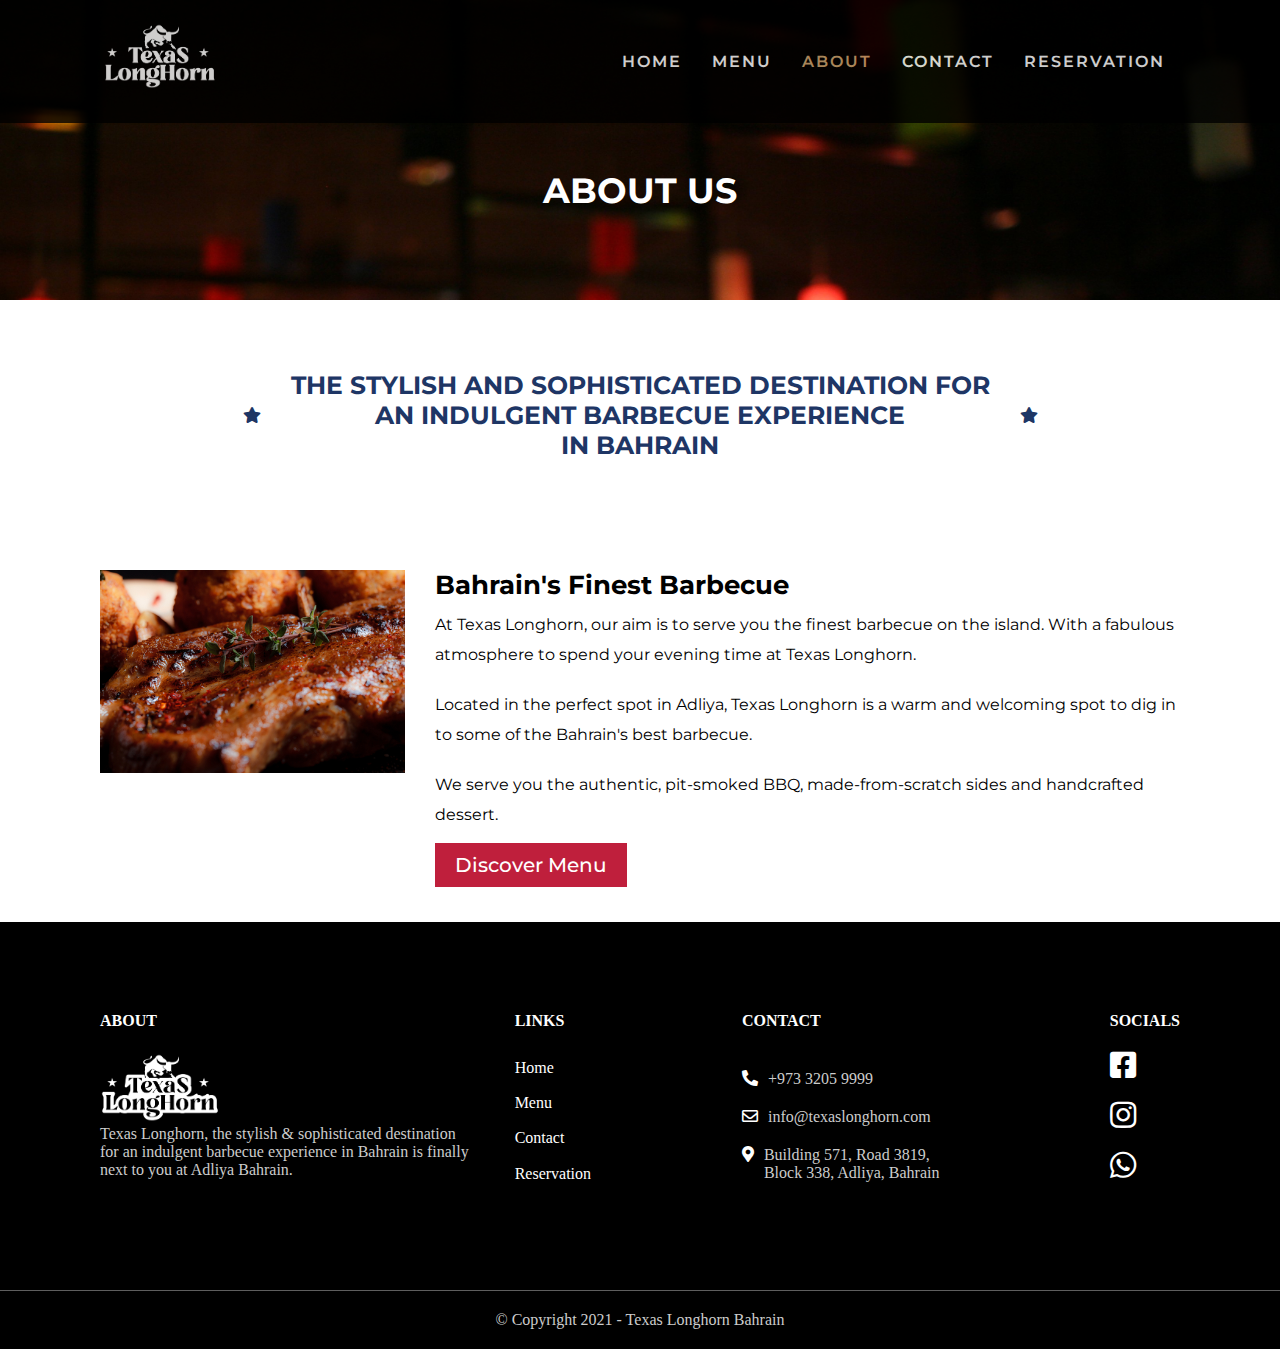
<file: about.html>
<!DOCTYPE html>
<html lang="en">
<head>
    <meta charset="UTF-8">
    <meta http-equiv="X-UA-Compatible" content="IE=edge">
    <meta name="viewport" content="width=device-width, initial-scale=1.0">
    <link rel="stylesheet" href="/css/style.css">
    <link rel="stylesheet" href="https://cdnjs.cloudflare.com/ajax/libs/font-awesome/5.15.4/css/all.min.css" integrity="sha512-1ycn6IcaQQ40/MKBW2W4Rhis/DbILU74C1vSrLJxCq57o941Ym01SwNsOMqvEBFlcgUa6xLiPY/NS5R+E6ztJQ==" crossorigin="anonymous" referrerpolicy="no-referrer" />
    <title>Texas Longhorn - Bahrain</title>
</head>
<body>
<header>
<!-- Logo -->
    <a href="#" class="logo">
        <img src="/images/texas-logo-v2.png" alt="">
    </a>
    <a href="#" class="logo-default">
        <img src="/images/logo.png" alt="">
    </a>
<!-- Logo Ends -->
    <label for="toggle" class="toggle-btn">&#9776;</label>
    <input type="checkbox" id="toggle">
    <ul class="nav-links ">
        <div class="icon cancel-btn">
            <i class="fa fa-times" aria-hidden="true"></i>
        </div>
        <li><a href="/">Home</a></li>
        <li><a href="/menu.html">Menu</a></li>
        <li><a href="/about.html" class="active">About</a></li>
        <li><a href="/contact.html">Contact</a></li>
        <li><a href="/reservation.html">Reservation</a></li>
    </ul>
</header>

<section class="page-title-section">
    <div class="page-title">
        <div class="container flex-me jc">
            <h1>About Us</h1>
        </div>
    </div>
</section>
<section class="home-about container">
    <div class="home-about-intro">
        <i class="fas fa-star"></i>
        <h3>
            the stylish and sophisticated destination for <br>
            an indulgent barbecue experience <br>
            in Bahrain 
        </h3>
        <i class="fas fa-star"></i>
    </div>
</section>
<section class="about-container container">
    <div class="about-grid">
        <div class="about-img">
            <img src="/images/bbq-4.jpg" alt="">
        </div>
        <div class="about-text">
            <h3>Bahrain's Finest Barbecue</h3>
            <p>At Texas Longhorn, our aim is to serve you the finest barbecue on the island. With a fabulous atmosphere to spend your evening time at Texas Longhorn.</p>
            <p>
                Located in the perfect spot in Adliya, Texas Longhorn is a warm and welcoming spot to dig in to some of the Bahrain's best barbecue.
            </p>
            <p>
                We serve you the authentic, pit-smoked BBQ, made-from-scratch sides and handcrafted dessert.
            </p>
            <a href="/menu.html" class="btn btn-menu-cta">Discover Menu</a>
        </div>
    </div>
</section>
<footer>
    <div class="footer-grid container">
        <div class="footer-about">
            <h4 class="footer-title">About</h4>
            <img src="/images/texas-white-logo.png" alt="">
            <p>Texas Longhorn, the stylish & sophisticated destination
                for an indulgent barbecue experience in
                Bahrain is finally next to you at Adliya Bahrain.</p>

        </div>
        <div class="footer-links">
            <h4 class="footer-title">Links</h4>
            <ul>
                <li><a href="#">Home</a></li>
                <li><a href="#">Menu</a></li>
                <li><a href="#">Contact</a></li>
                <li><a href="#">Reservation</a></li>
            </ul>
        </div>
        <div class="footer-contact-info">
            <h4 class="footer-title">Contact</h4>
            <div class="el">
                <i class="fas fa-phone-alt"></i> <span>+973 3205 9999</span>
            </div>
            <div class="el">
                <i class="far fa-envelope"></i> <span>info@texaslonghorn.com</span>
            </div>
            <div class="el">
                <i class="fas fa-map-marker-alt"></i> <span>Building 571, Road 3819, Block 338, Adliya, Bahrain</span>
            </div>
        </div>
        <div class="footer-socials">
            <h4 class="footer-title">Socials</h4>
            <div class="icons">
                <i class="fab fa-facebook-square"></i>
            <i class="fab fa-instagram"></i>
            <i class="fab fa-whatsapp"></i>
            </div>
        </div>
    </div>
</footer>
<div class="bottom-bar">
    <div class="copy">
        © Copyright 2021 - Texas Longhorn Bahrain
    </div>
</div>
<script src="/js/app.js"></script>
</body>
</html>
</file>
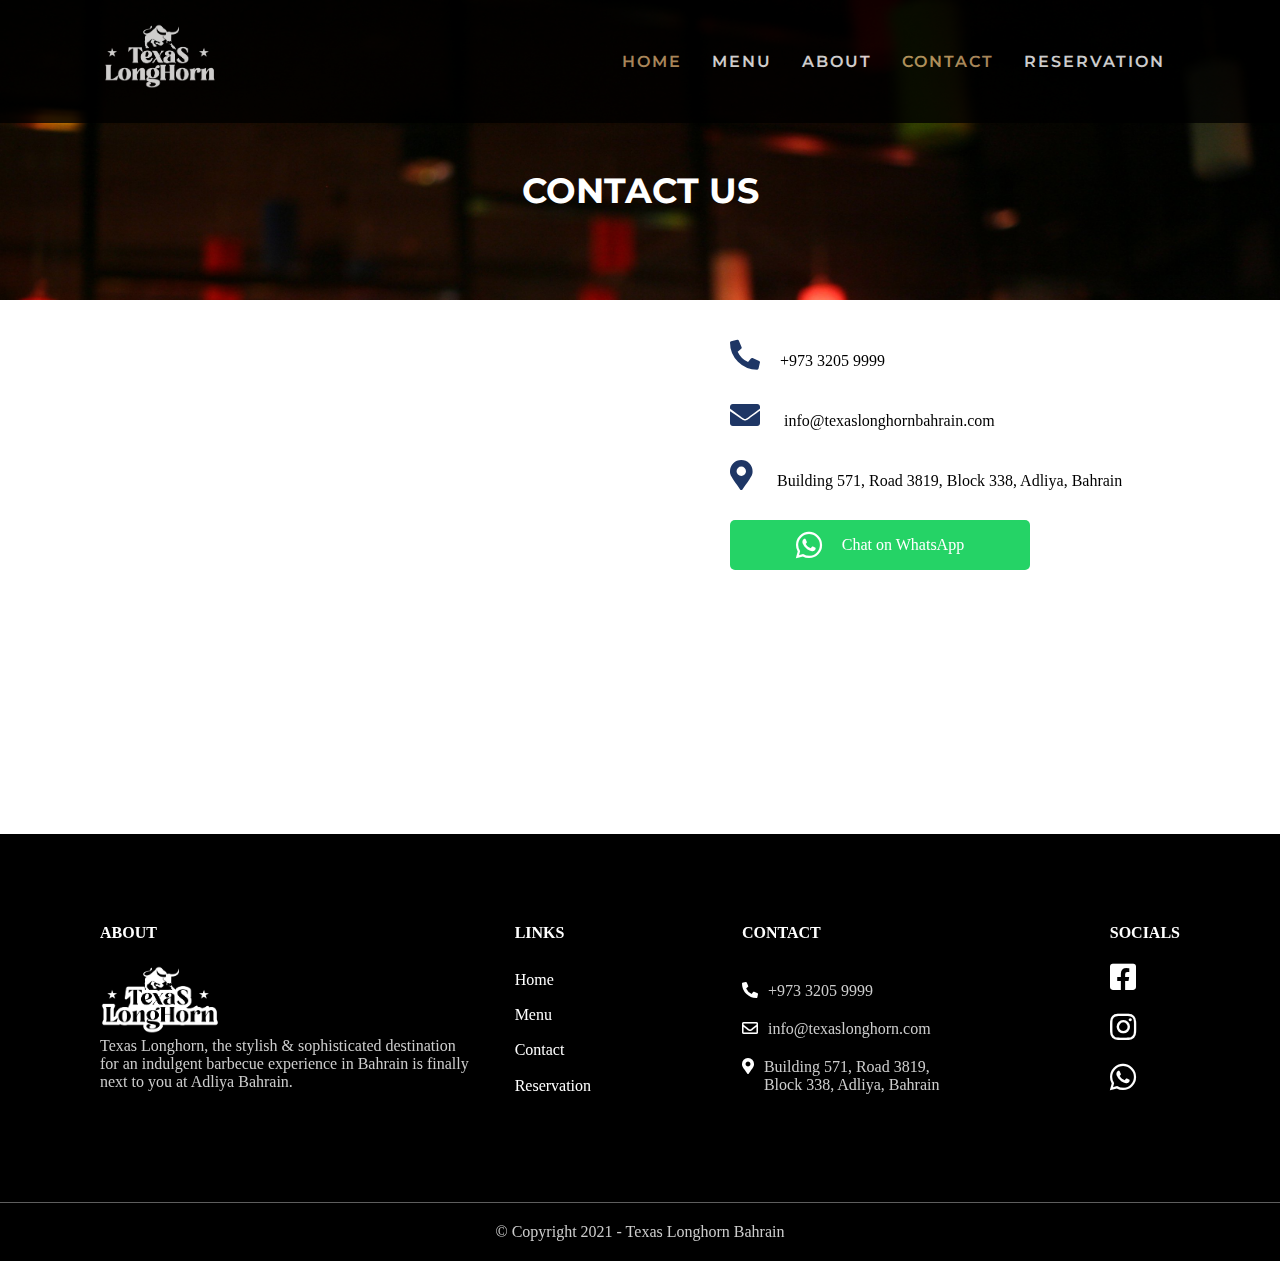
<file: contact.html>
<!DOCTYPE html>
<html lang="en">
<head>
    <meta charset="UTF-8">
    <meta http-equiv="X-UA-Compatible" content="IE=edge">
    <meta name="viewport" content="width=device-width, initial-scale=1.0">
    <link rel="stylesheet" href="/css/style.css">
    <link rel="stylesheet" href="https://cdnjs.cloudflare.com/ajax/libs/font-awesome/5.15.4/css/all.min.css" integrity="sha512-1ycn6IcaQQ40/MKBW2W4Rhis/DbILU74C1vSrLJxCq57o941Ym01SwNsOMqvEBFlcgUa6xLiPY/NS5R+E6ztJQ==" crossorigin="anonymous" referrerpolicy="no-referrer" />
    <title>Texas Longhorn - Bahrain</title>
</head>
<body>
<header>
<!-- Logo -->
    <a href="#" class="logo">
        <img src="/images/texas-logo-v2.png" alt="">
    </a>
    <a href="#" class="logo-default">
        <img src="/images/logo.png" alt="">
    </a>
<!-- Logo Ends -->
    <label for="toggle" class="toggle-btn">&#9776;</label>
    <input type="checkbox" id="toggle">
    <ul class="nav-links ">
        <div class="icon cancel-btn">
            <i class="fa fa-times" aria-hidden="true"></i>
        </div>
        <li><a href="/" class="active">Home</a></li>
        <li><a href="/menu.html">Menu</a></li>
        <li><a href="/about.html">About</a></li>
        <li><a href="/contact.html" class="active">Contact</a></li>
        <li><a href="/reservation.html">Reservation</a></li>
    </ul>
</header>

<section class="page-title-section">
    <div class="page-title">
        <div class="container flex-me jc">
            <h1>Contact Us</h1>
        </div>
    </div>
</section>
<div class="contact-grid container">
    <div>
        <iframe src="https://www.google.com/maps/embed?pb=!1m14!1m8!1m3!1d14317.741359107786!2d50.5922895!3d26.2150407!3m2!1i1024!2i768!4f13.1!3m3!1m2!1s0x0%3A0xeed1be9f62217554!2sTexas%20Longhorn!5e0!3m2!1sen!2sbh!4v1630228084243!5m2!1sen!2sbh" width="600" height="450" style="border:0;" allowfullscreen="" loading="lazy"></iframe>
    </div>
    <div class="contact-infos">
        <p class="grid-center"><i class="fas fa-phone-alt"></i>+973 3205 9999</p>
        <p class="grid-center"><i class="fas fa-envelope"></i> info@texaslonghornbahrain.com</p>
        <p class="grid-center"><i class="fas fa-map-marker-alt"></i>    Building 571, Road 3819, Block 338, Adliya, Bahrain</p>
        <a href="#" class="btn btn-whatsapp"><i class="fab fa-whatsapp"></i>Chat on WhatsApp</a>
    </div>
</div>
</section>
<footer>
    <div class="footer-grid container">
        <div class="footer-about">
            <h4 class="footer-title">About</h4>
            <img src="/images/texas-white-logo.png" alt="">
            <p>Texas Longhorn, the stylish & sophisticated destination
                for an indulgent barbecue experience in
                Bahrain is finally next to you at Adliya Bahrain.</p>

        </div>
        <div class="footer-links">
            <h4 class="footer-title">Links</h4>
            <ul>
                <li><a href="#">Home</a></li>
                <li><a href="#">Menu</a></li>
                <li><a href="#">Contact</a></li>
                <li><a href="#">Reservation</a></li>
            </ul>
        </div>
        <div class="footer-contact-info">
            <h4 class="footer-title">Contact</h4>
            <div class="el">
                <i class="fas fa-phone-alt"></i> <span>+973 3205 9999</span>
            </div>
            <div class="el">
                <i class="far fa-envelope"></i> <span>info@texaslonghorn.com</span>
            </div>
            <div class="el">
                <i class="fas fa-map-marker-alt"></i> <span>Building 571, Road 3819, Block 338, Adliya, Bahrain</span>
            </div>
        </div>
        <div class="footer-socials">
            <h4 class="footer-title">Socials</h4>
            <div class="icons">
                <i class="fab fa-facebook-square"></i>
            <i class="fab fa-instagram"></i>
            <i class="fab fa-whatsapp"></i>
            </div>
        </div>
    </div>
</footer>
<div class="bottom-bar">
    <div class="copy">
        © Copyright 2021 - Texas Longhorn Bahrain
    </div>
</div>
<script src="/js/app.js"></script>
</body>
</html>
</file>
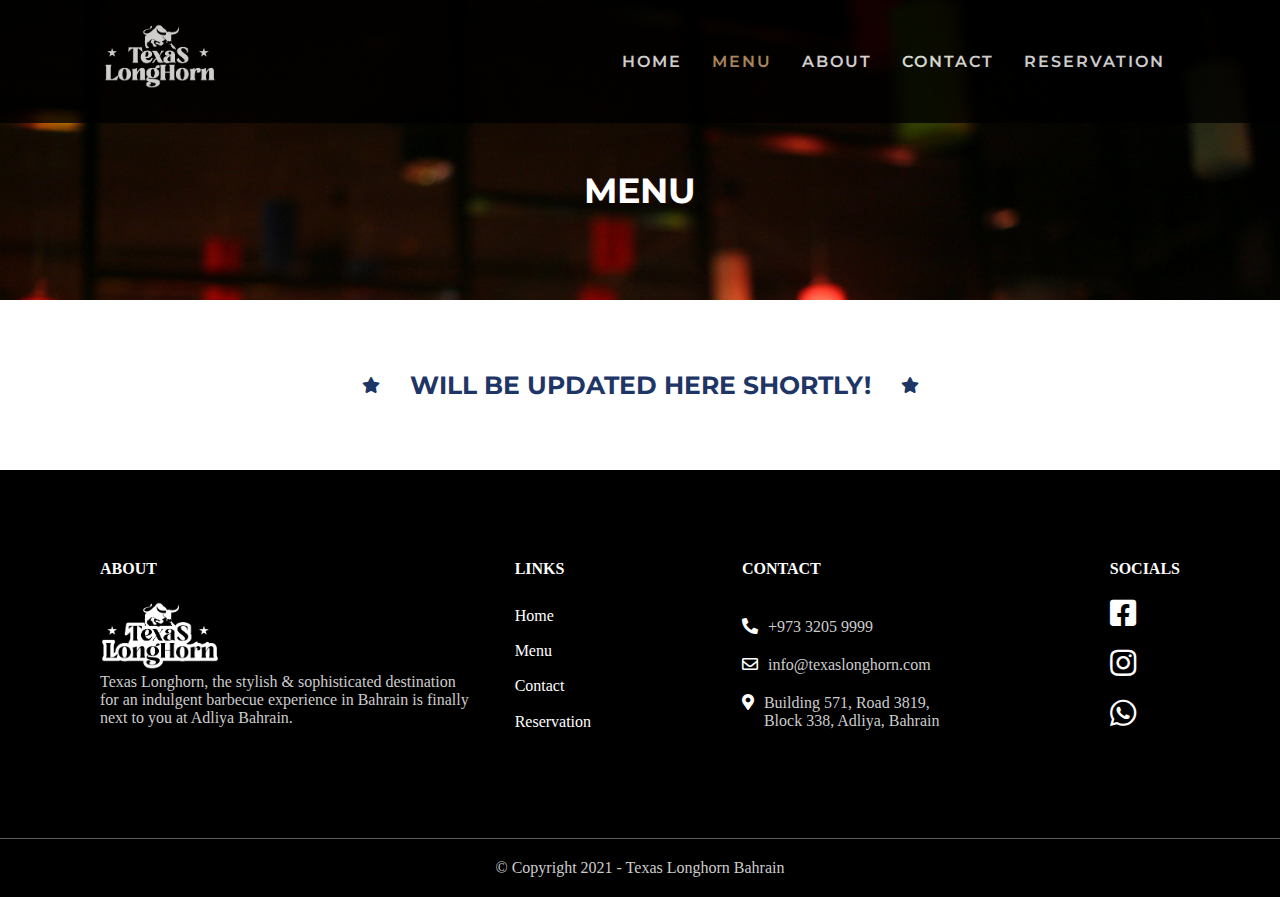
<file: menu.html>
<!DOCTYPE html>
<html lang="en">
<head>
    <meta charset="UTF-8">
    <meta http-equiv="X-UA-Compatible" content="IE=edge">
    <meta name="viewport" content="width=device-width, initial-scale=1.0">
    <link rel="stylesheet" href="/css/style.css">
    <link rel="stylesheet" href="https://cdnjs.cloudflare.com/ajax/libs/font-awesome/5.15.4/css/all.min.css" integrity="sha512-1ycn6IcaQQ40/MKBW2W4Rhis/DbILU74C1vSrLJxCq57o941Ym01SwNsOMqvEBFlcgUa6xLiPY/NS5R+E6ztJQ==" crossorigin="anonymous" referrerpolicy="no-referrer" />
    <title>Texas Longhorn - Bahrain</title>
</head>
<body>
<header>
<!-- Logo -->
    <a href="#" class="logo">
        <img src="/images/texas-logo-v2.png" alt="">
    </a>
    <a href="#" class="logo-default">
        <img src="/images/logo.png" alt="">
    </a>
<!-- Logo Ends -->
    <label for="toggle" class="toggle-btn">&#9776;</label>
    <input type="checkbox" id="toggle">
    <ul class="nav-links ">
        <div class="icon cancel-btn">
            <i class="fa fa-times" aria-hidden="true"></i>
        </div>
        <li><a href="/">Home</a></li>
        <li><a href="/menu.html" class="active">Menu</a></li>
        <li><a href="/about.html">About</a></li>
        <li><a href="/contact.html">Contact</a></li>
        <li><a href="/reservation.html">Reservation</a></li>
    </ul>
</header>

<section class="page-title-section">
    <div class="page-title">
        <div class="container flex-me jc">
            <h1>Menu</h1>
        </div>
    </div>
</section>
<section class="home-about container">
    <div class="home-about-intro">
        <i class="fas fa-star"></i>
        <h3>
            Will be updated here shortly!
        </h3>
        <i class="fas fa-star"></i>
    </div>
</section>
<footer>
    <div class="footer-grid container">
        <div class="footer-about">
            <h4 class="footer-title">About</h4>
            <img src="/images/texas-white-logo.png" alt="">
            <p>Texas Longhorn, the stylish & sophisticated destination
                for an indulgent barbecue experience in
                Bahrain is finally next to you at Adliya Bahrain.</p>

        </div>
        <div class="footer-links">
            <h4 class="footer-title">Links</h4>
            <ul>
                <li><a href="#">Home</a></li>
                <li><a href="#">Menu</a></li>
                <li><a href="#">Contact</a></li>
                <li><a href="#">Reservation</a></li>
            </ul>
        </div>
        <div class="footer-contact-info">
            <h4 class="footer-title">Contact</h4>
            <div class="el">
                <i class="fas fa-phone-alt"></i> <span>+973 3205 9999</span>
            </div>
            <div class="el">
                <i class="far fa-envelope"></i> <span>info@texaslonghorn.com</span>
            </div>
            <div class="el">
                <i class="fas fa-map-marker-alt"></i> <span>Building 571, Road 3819, Block 338, Adliya, Bahrain</span>
            </div>
        </div>
        <div class="footer-socials">
            <h4 class="footer-title">Socials</h4>
            <div class="icons">
                <i class="fab fa-facebook-square"></i>
            <i class="fab fa-instagram"></i>
            <i class="fab fa-whatsapp"></i>
            </div>
        </div>
    </div>
</footer>
<div class="bottom-bar">
    <div class="copy">
        © Copyright 2021 - Texas Longhorn Bahrain
    </div>
</div>
<script src="/js/app.js"></script>
</body>
</html>
</file>
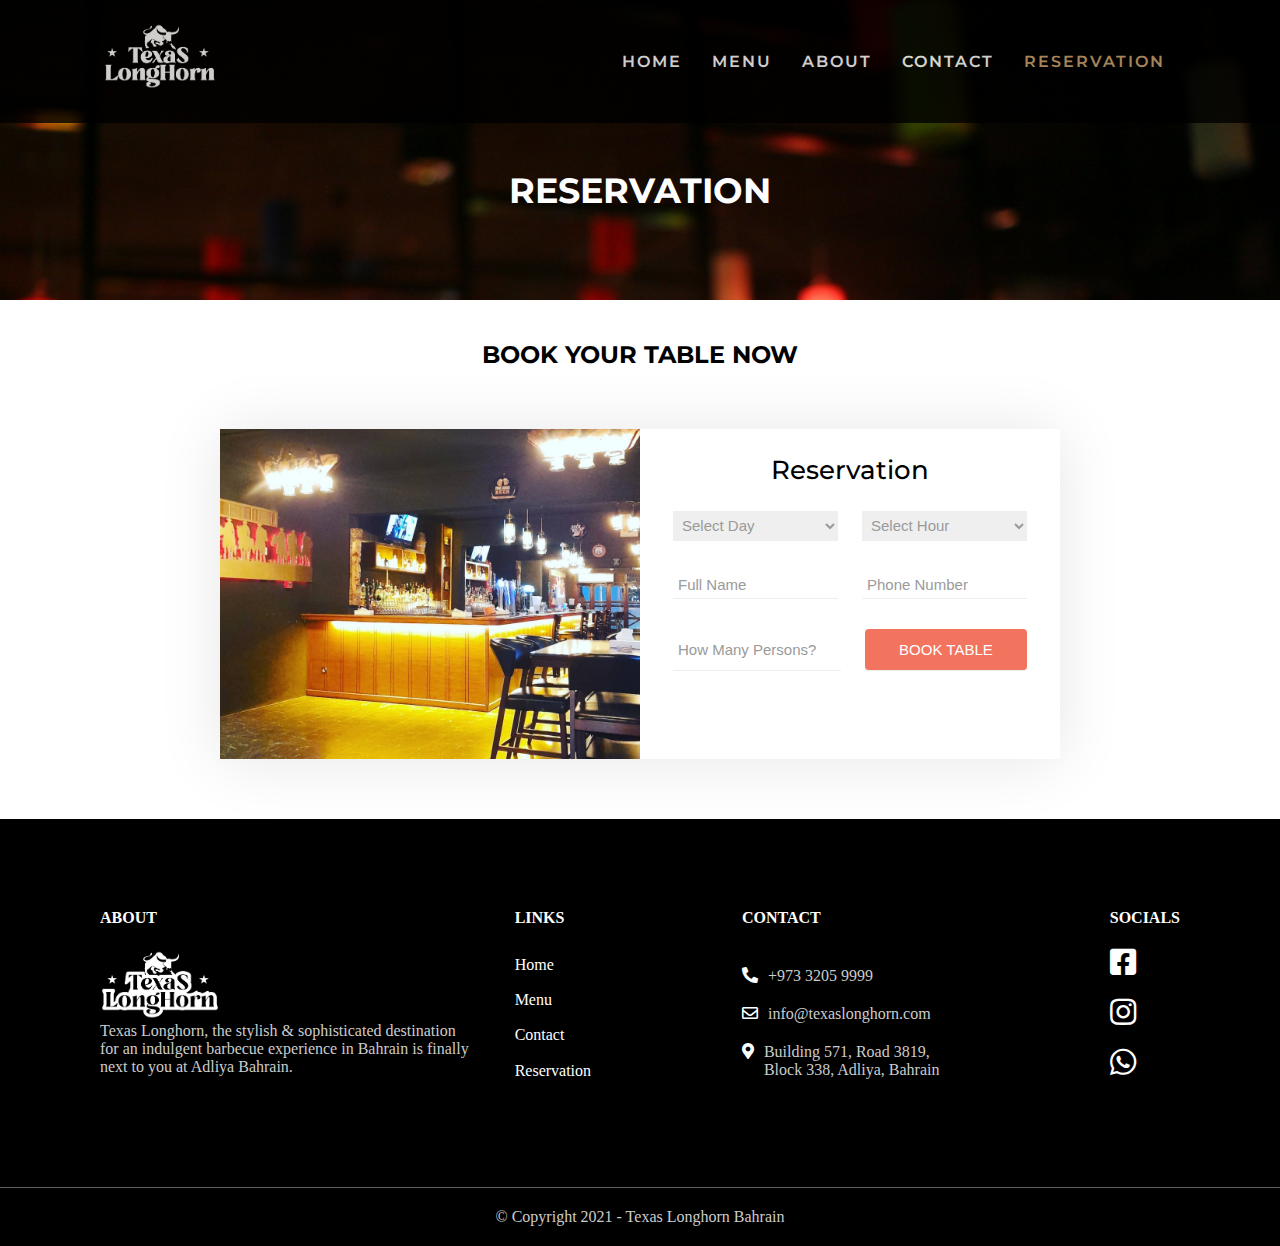
<file: reservation.html>
<!DOCTYPE html>
<html lang="en">
<head>
    <meta charset="UTF-8">
    <meta http-equiv="X-UA-Compatible" content="IE=edge">
    <meta name="viewport" content="width=device-width, initial-scale=1.0">
    <link rel="stylesheet" href="/css/style.css">
    <link rel="stylesheet" href="https://cdnjs.cloudflare.com/ajax/libs/font-awesome/5.15.4/css/all.min.css" integrity="sha512-1ycn6IcaQQ40/MKBW2W4Rhis/DbILU74C1vSrLJxCq57o941Ym01SwNsOMqvEBFlcgUa6xLiPY/NS5R+E6ztJQ==" crossorigin="anonymous" referrerpolicy="no-referrer" />
    <title>Texas Longhorn - Bahrain</title>
    <style>
        .banner{

    display: flex;
    flex-direction: column;
    justify-content: center;
    align-items: center;
    color: #fff;
    padding-bottom: 20px;
}
.card-container{
    display: grid;
    grid-template-columns: 420px 420px;
    box-shadow: 0px 2px 60px 0px rgba(0, 0, 0, 0.1);

}
.card-img{
    background: url("/images/int-1.jpg") center/cover no-repeat;
}
.banner h2{
    padding-bottom: 40px;
    margin-bottom: 20px;
    color: #000;
}
.card-content{
    background: #fff;
    height: 330px;
}
.card-content h3{
    text-align: center;
    color: #000;
    padding: 25px 0 10px 0;
    font-size: 26px;
    font-weight: 500;
}
.form-row{
    display: flex;
    width: 90%;
    margin: 0 auto;
}
form select, form input{
    display: block;
    width: 100%;
    margin: 15px 12px;
    padding: 5px;
    font-size: 15px;
    font-family: 'Poppins', sans-serif;
    outline: none;
    border: none;
    border-bottom: 1px solid #eee;
    font-weight: 300;
}
form input[type = text], form input[type = number], form input::placeholder, select{
    color: #9a9a9a;
}
form input[type = submit]{
    color: #fff;
    background: #f2745f;
    padding: 12px 0;
    border-radius: 4px;
    cursor: pointer;
}
form input[type = submit]:hover{
    opacity: 0.9;
}
@media(max-width: 992px){
    .card-container{
        grid-template-columns: 100%;
        width: 100vw;
    }
    .card-img{
        height: 330px;
    }
}
    </style>
</head>
<body>
<header>
<!-- Logo -->
    <a href="#" class="logo">
        <img src="/images/texas-logo-v2.png" alt="">
    </a>
    <a href="#" class="logo-default">
        <img src="/images/logo.png" alt="">
    </a>
<!-- Logo Ends -->
    <label for="toggle" class="toggle-btn">&#9776;</label>
    <input type="checkbox" id="toggle">
    <ul class="nav-links ">
        <div class="icon cancel-btn">
            <i class="fa fa-times" aria-hidden="true"></i>
        </div>
        <li><a href="/">Home</a></li>
        <li><a href="/menu.html">Menu</a></li>
        <li><a href="/about.html">About</a></li>
        <li><a href="/contact.html">Contact</a></li>
        <li><a href="/reservation.html" class="active">Reservation</a></li>
    </ul>
</header>

<section class="page-title-section">
    <div class="page-title">
        <div class="container flex-me jc">
            <h1>Reservation</h1>
        </div>
    </div>
</section>
<div class="r-grid container">
    <section class = "banner">
        <h2>BOOK YOUR TABLE NOW</h2>
        <div class = "card-container">
            <div class = "card-img">
                <!-- image here -->
            </div>

            <div class = "card-content">
                <h3>Reservation</h3>
                <form>
                    <div class = "form-row">
                        <select name = "days">
                            <option value = "day-select">Select Day</option>
                            <option value = "sunday">Sunday</option>
                            <option value = "monday">Monday</option>
                            <option value = "tuesday">Tuesday</option>
                            <option value = "wednesday">Wednesday</option>
                            <option value = "thursday">Thursday</option>
                            <option value = "friday">Friday</option>
                            <option value = "saturday">Saturday</option>
                        </select>

                        <select name = "hours">
                            <option value = "hour-select">Select Hour</option>
                            <option value = "10">10: 00</option>
                            <option value = "10">12: 00</option>
                            <option value = "10">14: 00</option>
                            <option value = "10">16: 00</option>
                            <option value = "10">18: 00</option>
                            <option value = "10">20: 00</option>
                            <option value = "10">22: 00</option>
                        </select>
                    </div>

                    <div class = "form-row">
                        <input type = "text" placeholder="Full Name">
                        <input type = "text" placeholder="Phone Number">
                    </div>

                    <div class = "form-row">
                        <input type = "number" placeholder="How Many Persons?" min = "1">
                        <input type = "submit" value = "BOOK TABLE">
                    </div>
                </form>
            </div>
        </div>
    </section>
</div>
</section>
<footer>
    <div class="footer-grid container">
        <div class="footer-about">
            <h4 class="footer-title">About</h4>
            <img src="/images/texas-white-logo.png" alt="">
            <p>Texas Longhorn, the stylish & sophisticated destination
                for an indulgent barbecue experience in
                Bahrain is finally next to you at Adliya Bahrain.</p>

        </div>
        <div class="footer-links">
            <h4 class="footer-title">Links</h4>
            <ul>
                <li><a href="#">Home</a></li>
                <li><a href="#">Menu</a></li>
                <li><a href="#">Contact</a></li>
                <li><a href="#">Reservation</a></li>
            </ul>
        </div>
        <div class="footer-contact-info">
            <h4 class="footer-title">Contact</h4>
            <div class="el">
                <i class="fas fa-phone-alt"></i> <span>+973 3205 9999</span>
            </div>
            <div class="el">
                <i class="far fa-envelope"></i> <span>info@texaslonghorn.com</span>
            </div>
            <div class="el">
                <i class="fas fa-map-marker-alt"></i> <span>Building 571, Road 3819, Block 338, Adliya, Bahrain</span>
            </div>
        </div>
        <div class="footer-socials">
            <h4 class="footer-title">Socials</h4>
            <div class="icons">
                <i class="fab fa-facebook-square"></i>
            <i class="fab fa-instagram"></i>
            <i class="fab fa-whatsapp"></i>
            </div>
        </div>
    </div>
</footer>
<div class="bottom-bar">
    <div class="copy">
        © Copyright 2021 - Texas Longhorn Bahrain
    </div>
</div>
<script src="/js/app.js"></script>
</body>
</html>
</file>
<file: css/style.css>
@import url('https://fonts.googleapis.com/css2?family=Montserrat:ital,wght@0,100;0,200;0,300;0,400;0,500;0,600;0,700;0,800;0,900;1,100;1,200;1,300;1,400;1,500;1,600;1,700;1,800;1,900&display=swap');
@import url('https://fonts.googleapis.com/css2?family=Kristi&display=swap');

* {
    margin: 0;
    padding: 0;
    box-sizing: border-box;
}

:root {
    --blue: #1E3665;
    --red: #BF1F3C;
    --gold: #CFA670;  
}

/* .container {
    width: 1170px;
    padding-right: 15px;
    padding-left: 15px;
    margin-right: auto;
    margin-left: auto;
} */

body {
    font-family: 'Montserrat', 'Sans-serif';
    background-color: rgb(255, 255, 255);
}

header {
    position: fixed;
    top: 0;
    left: 0;
    width: 100%;
    display: flex;
    justify-content: space-between;
    align-items: center;
    transition: .6s;
    padding: 20px 100px;
    background-color: black;
    z-index: 10000;
    opacity: .8;
}

.logo-default {
    display: none;
}

header.sticky .logo-default {
    display: block;
}

header.sticky .logo {
    display: none;
}

header.sticky {
    padding: 10px 100px;
    background-color: white;
    box-shadow: 0px 2px 60px 0px rgba(0, 0, 0, 0.1);
    opacity: 1;
}

header.sticky .nav-links li a, header.sticky .logo {
    color: black;
    transition: all .3s ease-in-out ;
}

header.sticky .nav-links li a:hover {
    color: var(--gold);
}

header .logo {
    position: relative;
    font-weight: 700;
    color: #fff;
    text-decoration: none;
    font-size: 2em;
    text-transform: uppercase;
    letter-spacing: 2px;
    transition: 0.6s;
}

header img {
    width: 120px;
}

.nav-links {
    position: relative;
    display: flex;
    justify-content: center;
    align-items: center;
}

.nav-links li {
    position: relative;
    list-style: none;
}

.nav-links li a {
    position: relative;
    margin: 0 15px;
    text-decoration: none;
    color: #fff;
    letter-spacing: 2px;
    font-weight: 600;
    transition: .6s;
    text-transform: uppercase;
}

.nav-links li a:hover {
    color: var(--gold);
}

.nav-links .active {
    color: var(--gold);

}

label {
    margin: 0 40px 0 0;
    font-size: 28px;
    line-height: 90px;
    float: right;
    cursor: pointer;
    display: none;
}

#toggle, .mobile {
    display: none;
}

.desktop-hide, .cancel-btn {
    display: none;
}

@media only screen and (max-width: 500px) {
    .icon.cancel-btn {
        display: block;
    }
}

@media only screen and (max-width: 460px) {
    .hero {
        /* position: fixed; */
        width: 100%;
        height: 400px;   
        background-image: url('/images/bbq-3.jpg') !important;
        background-position: center; /* Center the image */
        background-repeat: no-repeat; /* Do not repeat the image */
        background-size: 400px 300px;
        color: black;
        padding: 60px 100px;
    }

    .hero-text {
        display: none;
    }

    .mob-hero-text {
        background-color: #000000;
        height: 150px;
        padding: 20px;
        display: flex;
        flex-direction: column;
        justify-content: center;
        align-items: center;
    }

    .mob-hero-text h1 {
        color: white;
        line-height: 1.6em;
        margin-bottom: 10px;
        text-align: center;
    }

    .mob-hero-btn {
        color: white;
        text-decoration: none;
        padding: 5px;
        text-transform: uppercase;
        background-color: var(--red);
        padding: 8px 15px;
        font-weight: 500;
        transition: all .3s ease-in-out;
    }

    .mob-hero-btn:hover {
        background-color: #CFA670;
    }

    .container {
        padding: 30px 20px !important;
    }

    .home-about-intro i {
        display: none;
    }

    .home-about-intro h3 {
        font-size: 18px !important;
    }

    .home-about-intro br {
        display: none;
    }

    .discover-menu {
        display: flex;
        flex-direction: row;

    }
    
    .dm-images img {
        width: 150px !important;
        height: auto !important;
    }

    .dm-images {
        display: flex !important;
        flex-direction: row !important;
    }

    .dm-card {
        display: none !important;
    }

    .mobile {
        display: block;
    }

    .dmc-mob {
        display: flex;
        padding: 30px;
        justify-content: center;
    }

    .dm-card-mobile {
        box-shadow: 0px 2px 60px 0px rgba(0, 0, 0, 0.1);
        transition:  0.3s, border 0.3s, border-radius 0.3s, box-shadow 0.3s;
        padding: 30px;
        display: flex;
        justify-content: center;
        flex-direction: column;
        text-align: center;
        width: 300px;
    }

    .dm-card-mobile h3 {
        font-size: 35px;
    }

    .gallery {
        display: grid !important;
    }

    .footer-grid {
        display: grid !important;
    }

    .footer-about {
        width: auto !important;
    }
}




@media only screen and (max-width: 940px) {
    .nav-links {
        display: none;
    }

    .overlay {
        position: fixed;
        top: 0;
        left: 0;
        height: 100vh;
        width: 100%;
        /* max-width: 400px; */
        background-color: #222;
        opacity: 1;
        display: block;
        padding: 40px 0;
        text-align: center;
        display: block;
        transition: all .3s ease-in-out;
    }

    .icon {
        font-size: 26px;
        color: white;
        cursor: pointer;
    }

    .icon.cancel-btn {
        position: absolute;
        right: 50px;
    }

    .overlay li {
        margin-top: 45px;
        font-size: 26px;
    }

    label {
        display: block;
        margin: 0 20px 0 0;
    }

    header {
        opacity: 10;
    }

    header, header.sticky {
        padding: 20px 20px;
    }

    header label {
        color: white;
    }

    header.sticky label {
        color: black;
    }

    header.sticky .nav-links li a, header.sticky .logo {
        color: white;
    }

    
}


/* Hero Secrtion */

.hero {
    /* position: fixed; */
    width: 100%;
    height: 700px;   
    background-image: url('/images/hero.png');
    background-size: cover;
    color: black;
    padding: 40px 100px;
}

.hero-text {
    margin-top: 250px;
    float: right;
}

.hero-text h1 {
    color: White;
    font-size: 40px;
    line-height: 1.6em;
    text-transform: uppercase;
    margin-bottom: 30px;
}

.hero-btn {
    padding: 15px 30px;
    color: White;
    background-color: black;
    transition: all .3s ease-in-out;
}

.hero-btn:hover {
    background-color: var(--gold);
}

.hero-text a {
    text-decoration: none;
    text-transform: uppercase;
    font-weight: 500;
}

.container {
    padding: 40px 100px;
}

/* Home About */

.home-about {
    text-transform: uppercase;
    color: var(--blue);
    display: flex;
    text-align: center;
    justify-content: center;
    margin-top: 30px;
    margin-bottom: 30px;
}

.home-about-intro h3 {
    font-size: 25px;
}

.home-about-intro {
    display: flex;
    justify-content: center;
    align-items: center;
    gap: 30px;
}

/* Discover Menu */

.discover-menu {
    display: flex;
    gap: 30px;
    justify-content: center;
    text-align: center;
    align-items: center;
}

.dm-images img {
    width: 320px;
    height: 420px;
    border-radius: 25px;
    transition: all .3s ease-in-out;
}

.dm-images img:hover {
    transform: scale(1.1);
}

.dm-images {
    display: flex;
    gap: 20px;
}

.dm-card {
    box-shadow: 0px 2px 60px 0px rgba(0, 0, 0, 0.1);
    transition:  0.3s, border 0.3s, border-radius 0.3s, box-shadow 0.3s;
    padding: 60px 60px 65px 60px;
    display: flex;
    flex-direction: column;
    width: 500px;
}

.dm-title {
    color: #CFA670;
    font-family: "Kristi", Sans-serif;
    font-size: 65px;
    font-weight: 400;
}

.dm-title-2 {
    font-size: 55px;
    font-weight: 900;
    text-transform: uppercase;
    letter-spacing: -2px;
    color: var(--blue);
}

.dm-desc {
    font-family: 'Monserrat', 'Sans-serif';
    line-height: 1.8em;
    color: #252525;
}

.dm-cta {
    font-family: 'Lato', 'Sans-serif';
    color: var(--gold);
    font-weight: 600;
    font-size: 20px;
    margin-top: 20px;
    transition: all .3s ease-in;
}

.dm-cta:hover {
    color: #252525;
}

/* Mini Gallery */

.gallery {
    margin-top: 60px;
    margin-bottom: 60px;
    display: flex;
}

.gallery img {
    width: 100%;
}

.mb-6 {
    margin-bottom: 60px;
}


/* Footer */

footer {
    background-color: #000000;
    color: white;
    font-family: 'Lato', 'Sans-serif';
    padding-top: 50px;
    padding-bottom: 50px;
}

.footer-grid {
    display: flex;
    gap: 40px;
}


.footer-title {
    margin-bottom: 20px;
    font-size: 16px;
    text-transform: uppercase;
}

.footer-title p {
    font-weight: 800; 
}

.footer-about {
    display: flex;
    flex-direction: column;
    flex-wrap: wrap;
    min-width: 100px;
    width: 400px;
}

.footer-about h3 {
    font-weight: 600;
    font-size: 25px;
    margin-bottom: 10px;
}

.footer-about p {
    color: #ccc;
}

.footer-links ul {
    list-style: none;
    line-height: 2.2em;
}

.footer-links {
    display: flex;
    flex-direction: column;
    width: 200px;
}

.footer-links a {
    text-decoration: none;
    color: white;
    transition: all .3s ease-in;
}

.footer-links a:hover {
    color: #ccc;
}

.footer-contact-info {
    display: flex;
    flex-direction: column;
    width: 350px;
    min-width: 300px;
    gap: 20px;
}

.footer-contact-info span {
    color: #ccc;
}

.footer-contact-info i {
    margin-right: 10px;
}

.el {
    display: flex;
    width: 200px;
}

.footer-socials, .icons {
    display: flex;
    flex-direction: column;
}



.footer-socials i {
    font-size: 30px;
    margin-bottom: 20px;
}

.footer-about img {
    width: 120px;
}

/* Bottom Bar */
.bottom-bar {
    background-color: #000000;
    color: #ccc;
    font-family: 'Lato', 'Sans-serif';
}

.bottom-bar {
    border-top: 1px solid rgb(94, 94, 94);
}
.copy {
    display: flex;
    justify-content: center;
    align-items: center;
    padding: 20px;
}


/* Page Header */
.page-title-section {
    background-image: url('/images/page-bg.jpg');
    height: 300px;
    color: white;
    background-attachment: fixed;
    background-repeat: no-repeat;
    background-size: cover;
}

.page-title {
    color: white;
}

.flex-me {
    display: flex;
    align-items: center;
    height: 300px;
}

.jc {
    justify-content: center;
}

.page-title h1 {
    margin-top: 80px;
    text-transform: uppercase;
    font-size: 35px;
}

/* About Page */

.about-grid {
    display: flex;
    gap: 30px;
    
}

.about-text {
    line-height: 30px;
}

.about-text h3 {
    font-size: 26px;
    margin-bottom: 10px;
}

.about-text p {
    margin-bottom: 20px;
}

.about-text a {
    text-decoration: none;
    color: white;
    font-size: 20px;
    font-weight: 500;
}

.about-grid img {
    width: 100%;

}

.btn {
    padding: 10px 20px;
    transition: all .3s ease-in-out;
}

.btn-menu-cta {
    background-color: var(--red);
    color: white;
}


.btn-menu-cta:hover {
    background-color: var(--gold);
}

@media only screen and (max-width: 940px) {
    .about-grid {
        flex-direction: column;
    }
}

@media only screen and (max-width: 500px) {
    .about-grid img {
        width: 100%;

    }

    .about-text h3 {
        font-size: 18px;
        margin-bottom: 10px;
    }
}

/* Contact Page */

.content {
    margin-top: 30px;
    margin-bottom: 30px;
}

.contact-grid {
    display: flex;
    gap: 30px;
}

.contact-infos {
    display: flex;
    flex-direction: column;
    gap: 30px;
    font-family: 'Lato';
}

.contact-infos a {
    text-decoration: none;
}

.contact-infos .btn-whatsapp i {
    color: white;
}

.contact-infos i {
    color: var(--blue);
    font-size: 30px;
    margin-right: 20px;
}

.btn-whatsapp {
    background-color: #25D366;
    color: white;
    width: 300px;
    display: flex;
    justify-content: center;
    align-items: center;
    border-radius: 5px;
    transition: all .3s ease-in;
}

.btn-whatsapp:hover {
    background-color: #169c47;
}

@media only screen and (max-width: 940px) {
    .contact-grid {
        flex-direction: column;
    }
}

@media only screen and (max-width: 500px) {
    .grid-center {
        display: grid;
        grid-template-columns: 1fr;
        justify-content: center;
        align-items: center;
        text-align: center;
    }

    .contact-infos  {
        text-align: center;
        justify-content: center;
        align-items: center;
    }

    .contact-grid iframe {
        width: 100%;
    }
}
</file>
